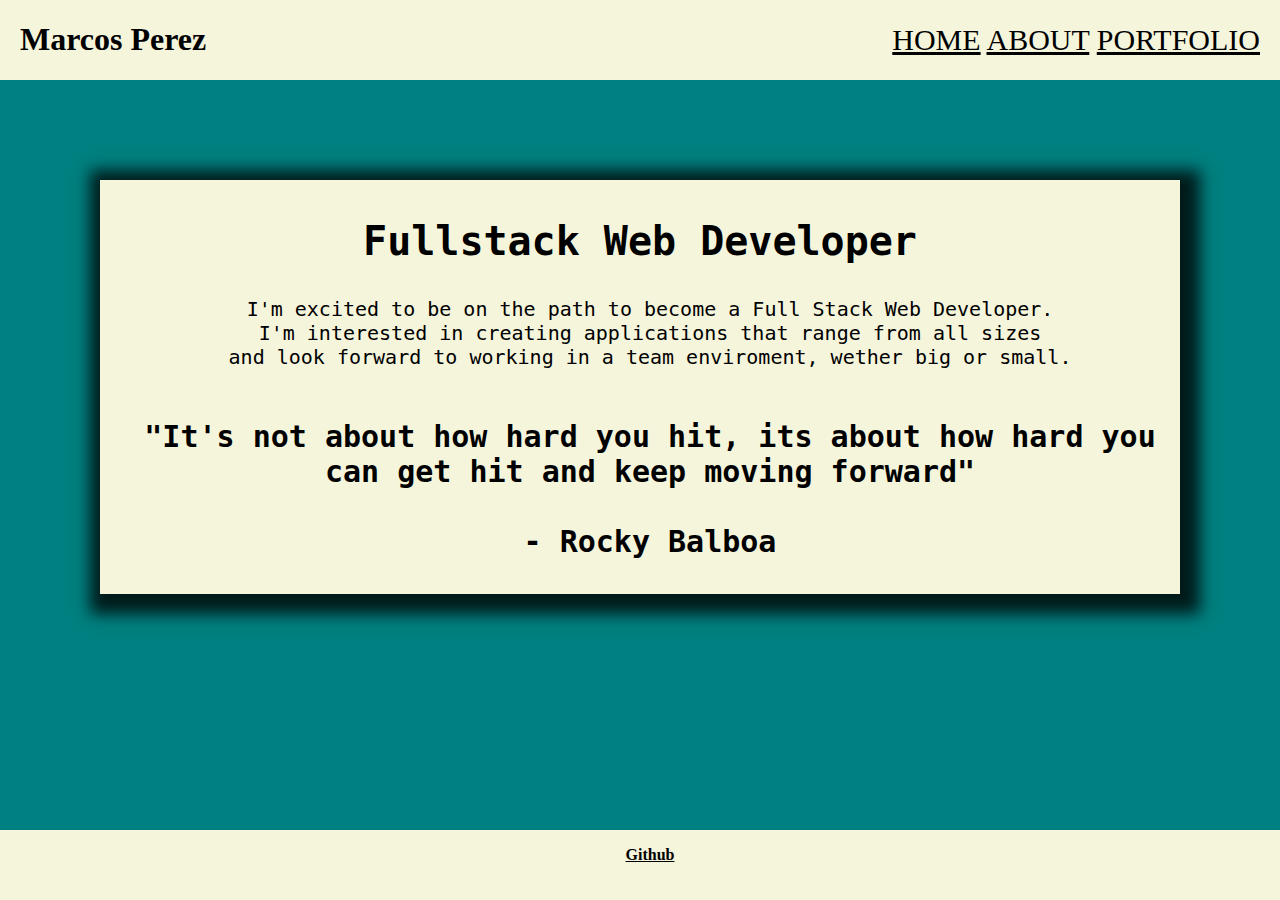
<file: index.html>
<!DOCTYPE html>
<html lang="en">

<head>
    <!-- style for ALL pages -->
    <link rel="stylesheet" href="./style.css">
    <!-- style for THIS page -->
    <link rel="stylesheet" href="./index.css">
    <meta charset="UTF-8">
    <meta name="viewport" content="width=device-width, initial-scale=1.0">
    <title>Homepage</title>

</head>



<body>

    <!-- NAV Bar -->
    <header>

        <h1>Marcos Perez</h1>

        <!-- still unsure if nav bar is working correctly with just html.
        It might seem like it works because its local for now. -->

        <nav>
            <a href="index.html">HOME</a>
            <a href="about.html">ABOUT</a>
            <a href="portfolio.html">PORTFOLIO</a>

        </nav>



    </header>





    <!-- Content Section -->

    <div class="content-section">
        <h2>Fullstack Web Developer</h2>
        <p>I'm excited to be on the path to become a Full Stack Web Developer. <br> I'm interested in creating
            applications
            that
            range from all sizes <br> and look forward to working in a team enviroment, wether big or small.</p>
        <p class="quote"><strong>"It's not about how hard you hit, its about how hard you can get hit and keep moving
                forward"
                <br>
                <br>- Rocky Balboa

        </p>
    </div>
    <!-- Footer Section -->
    <footer>

        <a class="github-link" href="https://github.com/MarcosPerez16">Github</a>
    </footer>


</body>

<script src="./javascript.js"></script>

</html>
</file>
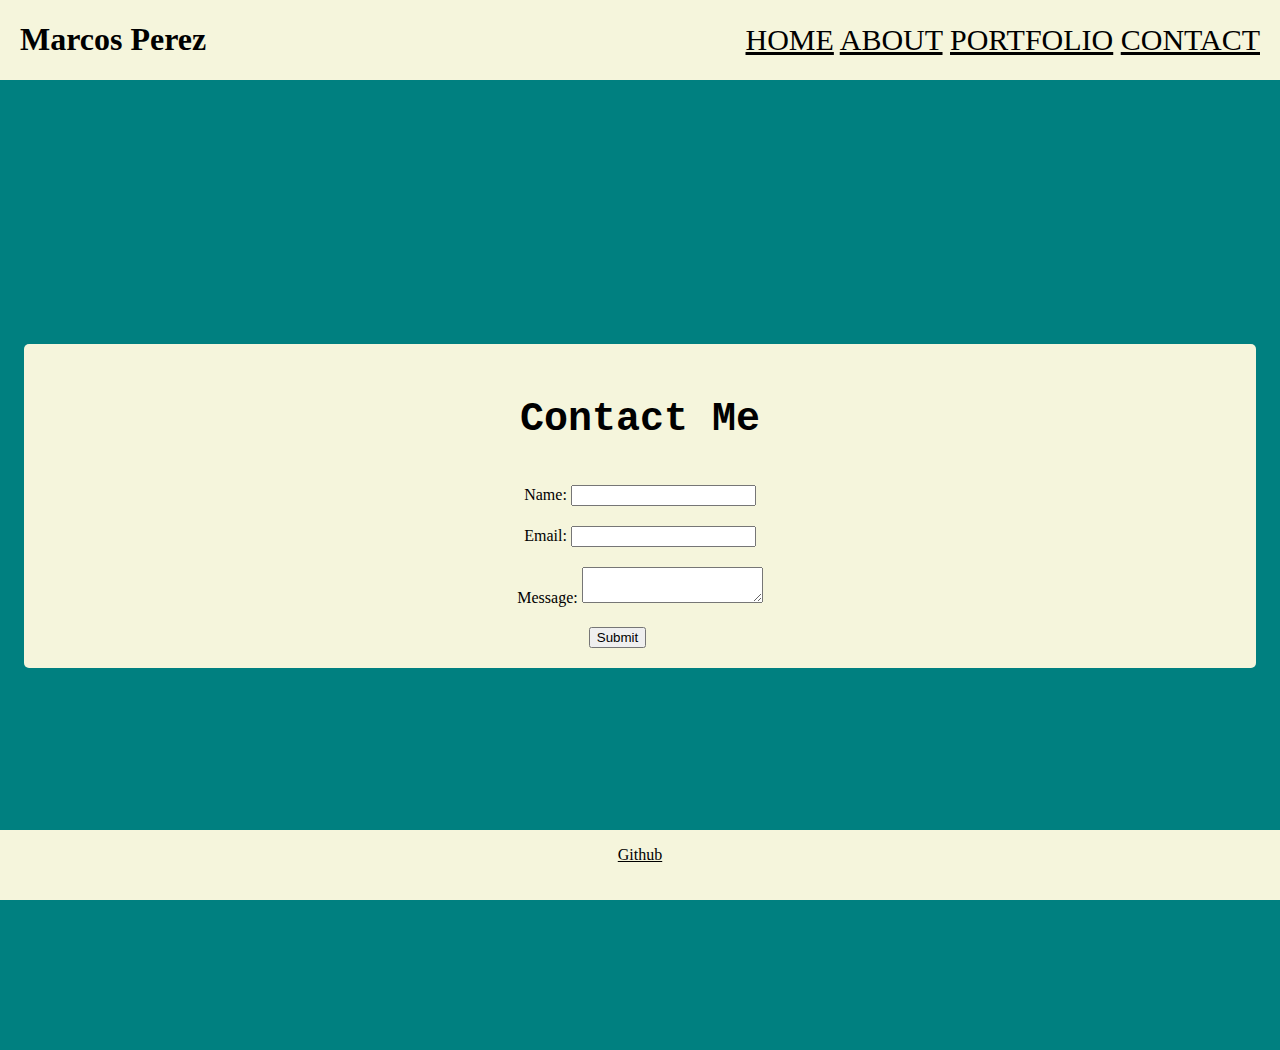
<file: contact.html>
<!DOCTYPE html>
<html lang="en">

<head>
    <!-- style for ALL pages -->
    <link rel="stylesheet" href="./style.css">
    <!-- style for THIS page -->
    <link rel="stylesheet" href="./contact.css">
    <meta charset="UTF-8">
    <meta name="viewport" content="width=device-width, initial-scale=1.0">
    <title>Contact</title>
</head>

<body>

    <header>

        <h1>Marcos Perez</h1>

        <!-- still unsure if nav bar is working correctly with just html.
        It might seem like it works because its local for now. -->

        <nav>
            <a href="index.html">HOME</a>
            <a href="about.html">ABOUT</a>
            <a href="portfolio.html">PORTFOLIO</a>
            <a href="contact.html">CONTACT</a>

        </nav>



    </header>


    <main>

        <div class="contact">
            <h2>Contact Me</h2>

            <form action="./success.html" method="post">
                <div class="name">
                    <label for="name">Name:</label>
                    <input type="text" name="name" id="name" required>
                </div>

                <div class="email">
                    <label for="email">Email:</label>
                    <input type="email" name="email" id="email" required>
                </div>


                <div class="message">
                    <label for="message">Message:</label>
                    <textarea name="message" id="message" cols="20" rows="2" required></textarea>
                </div>

                <div class="submit-button">
                    <button type="submit">Submit</button>
                </div>
        </div>



        </form>




    </main>





    <!-- Footer Section -->
    <footer>

        <a class="github-link" href="https://github.com/MarcosPerez16">Github</a>
    </footer>

</body>

</html>
</file>
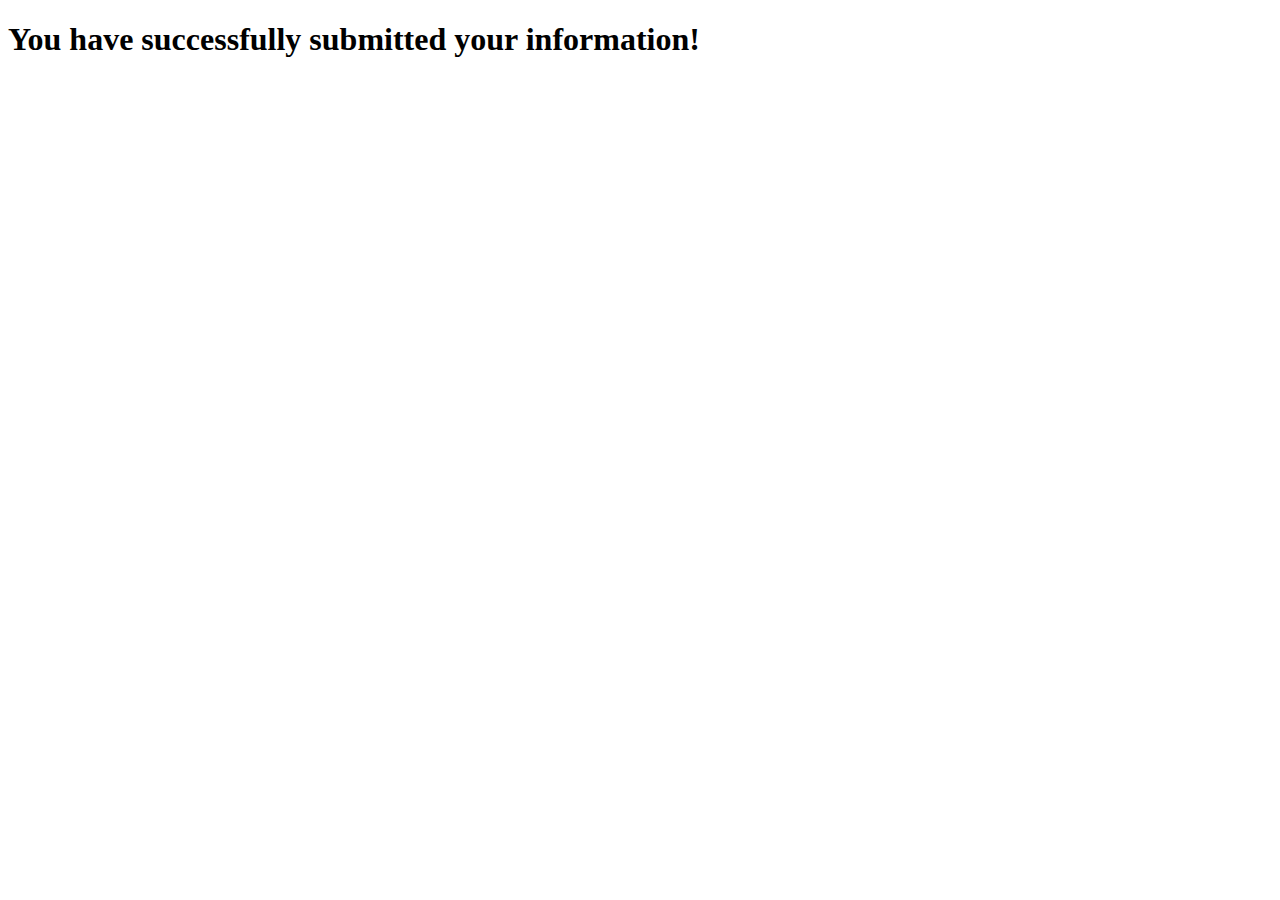
<file: success.html>
<!DOCTYPE html>
<html lang="en">

<head>
    <meta charset="UTF-8">
    <meta name="viewport" content="width=device-width, initial-scale=1.0">
    <title>Success</title>
</head>

<body>
    <h1>You have successfully submitted your information!</h1>
</body>

</html>
</file>
<file: style.css>
/* this is a style for all pages */

* {
   box-sizing: border-box;
}


/* this main class is what makes the pages padding and spacing look professional.
This selector is also why all of the content in each section is centered. When I get more advanced I can
start spacing in a different way thats not only centered. */
main {
   min-height: 100vh;
   padding: 64px 24px 96px;
   text-align: center;
   
  
}

/* color is always subject to change */

html {
   background: rgb(0, 128, 128);
}


/* color is always subject to change */

header {
   background-color:  rgba(245, 245, 220, 1);
   display: flex;
   justify-content: space-between;
   align-items: center;
   padding-left: 20px;
   
}

body {

   margin: 0%;

   
   
  
   
}

h2 {
   font-size: 40px;
   text-align: center;
   font-family: monospace;


}


nav {
   font-size: 30px;
   padding-right: 20px;
}



a {
   color: black;
   

}

nav a:hover {
  background-color: teal;
}



nav a {
   
   transition: background-color 1.5s ease-out;

}
</file>
<file: index.css>
/* styles for index page only */





p {
    text-align: center;
    padding-left: 20px;
    font-size: 20px;
    font-family: monospace;
   
}

/* footer height size is not the same as header height size, need to fix
footer on index page is set to fixed because no scrolling is required
*/
footer {
    display: block;
    background-color:  rgba(245, 245, 220, 1);
    box-sizing: border-box;
    position: fixed;
    height: 70px;
    padding: 16px;
    bottom: 0;
    left: 0;
    right: 0;
    text-align: center;
    }


/* colors are always subject to change */
    .content-section {
        margin: 100px;
        box-shadow: 5px 5px 15px 15px  rgba(0, 0, 0, .8);
        padding-top: 5px;
        padding-bottom: 5px;
        background-color: rgba(245, 245, 220, 1);
        
    }

.quote {

    text-align: center;
    font-size: 30px;
    padding-top: 20px;
    font-family: monospace;

}

.github-link {

    padding-left: 20px;
}


@media (max-width: 600px) {
    html {
        background: coral;
    }

}
</file>
<file: contact.css>
footer {
    display: block;
    background-color:rgba(245, 245, 220, 1);
    box-sizing: border-box;
    position:sticky;
    height: 70px;
    padding: 16px;
    bottom: 0;
    left: 0;
    right: 0;
    text-align: center;
    
    
    }



    .contact {

    margin: 200px auto;
    background-color:rgba(245, 245, 220, 1);
    border-radius: 5px;
    text-align: center;
    width: 100%;
    padding: 20px;

    }

   .name {
   padding: 10px;
   }
    
   .email {

padding: 10px;
   }

   .message {

    padding: 10px;
    padding-right: 10px;
   }

   .submit-button {

    padding-top: 10px;
    margin-right: 45px;
   }
</file>
